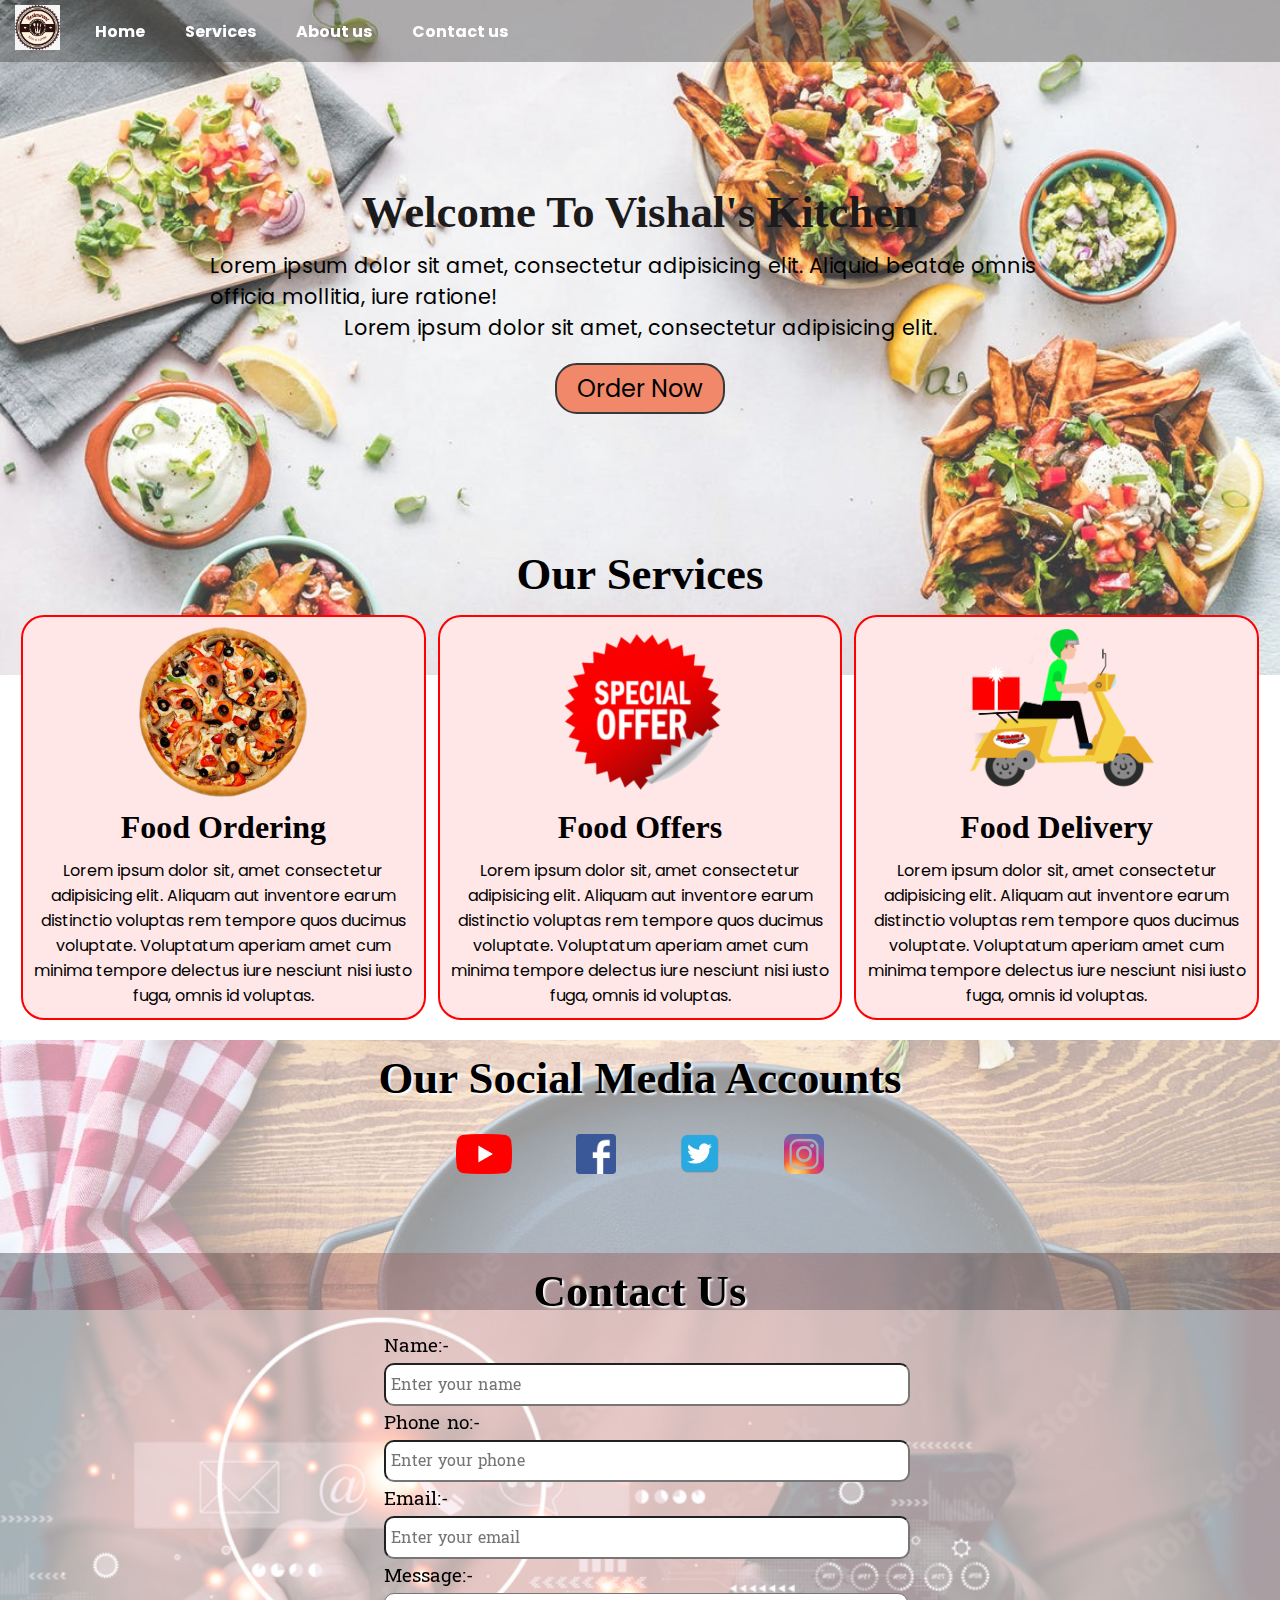
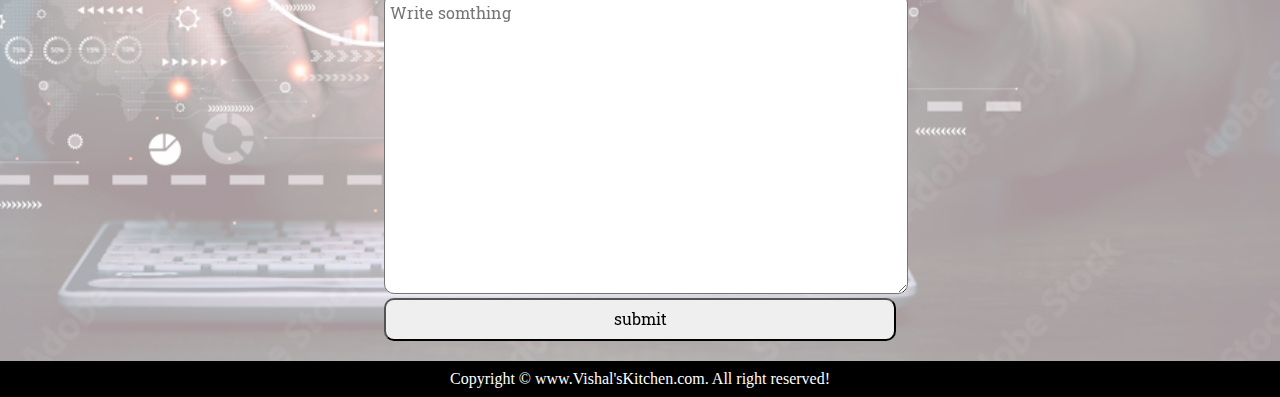
<file: index.html>
<!DOCTYPE html>
<html lang="en">

<head>
    <meta charset="UTF-8">
    <meta http-equiv="X-UA-Compatible" content="IE=edge">
    <meta name="viewport" content="width=device-width, initial-scale=1.0">
    <title>Vishal's Kitchen</title>
    <link rel="icon" href="/img/logo.jpg">
    <link rel="stylesheet" href="style.css">
    <link rel="preconnect" href="https://fonts.googleapis.com">
    <link rel="preconnect" href="https://fonts.gstatic.com" crossorigin>
    <link href="https://fonts.googleapis.com/css2?family=Battambang&family=Poppins:wght@300&display=swap"
        rel="stylesheet">
        <link rel="stylesheet" media="screen and (max-width:830px)" href="phone.css">
</head>

<body>
    <nav id="navbar">
        <div class="logo">
            <img src="/img/logo.jpg" alt="Vishal's Kitchen">
        </div>
        <ul>
            <li class="item"><a href="#home">Home</a></li>
            <li class="item"><a href="#services-container">Services</a></li>
            <li class="item"><a href="#client-section">About us</a></li>
            <li class="item"><a href="#contact">Contact us</a></li>
        </ul>
    </nav>

    <section id="home">
        <h1 class="h-primary">Welcome To Vishal's Kitchen</h1>
        <p>Lorem ipsum dolor sit amet, consectetur adipisicing elit. Aliquid beatae omnis officia mollitia, iure
            ratione!</p>
        <p>Lorem ipsum dolor sit amet, consectetur adipisicing elit. </p>
        <button class="btn">Order Now</button>
    </section>

    <section id="services-container">
        <h1 class="h-primary center">Our Services</h1>
        <div id="services">
            <div class="box">
                <img src="/img/pizza.png" alt="Pizza">
                <h2 class="h-secondary center">Food Ordering</h2>
                <p>Lorem ipsum dolor sit, amet consectetur adipisicing elit. Aliquam aut inventore earum distinctio
                    voluptas rem tempore quos ducimus voluptate. Voluptatum aperiam amet cum minima tempore delectus
                    iure nesciunt nisi iusto fuga, omnis id voluptas.</p>
            </div>

            <div class="box">
                <img src="/img/offer.png" alt="Pizza">
                <h2 class="h-secondary center">Food Offers</h2>
                <p>Lorem ipsum dolor sit, amet consectetur adipisicing elit. Aliquam aut inventore earum distinctio
                    voluptas rem tempore quos ducimus voluptate. Voluptatum aperiam amet cum minima tempore delectus
                    iure nesciunt nisi iusto fuga, omnis id voluptas.</p>
            </div>

            <div class="box">
                <img src="/img/delivery.png" alt="Pizza">
                <h2 class="h-secondary center">Food Delivery</h2>
                <p>Lorem ipsum dolor sit, amet consectetur adipisicing elit. Aliquam aut inventore earum distinctio
                    voluptas rem tempore quos ducimus voluptate. Voluptatum aperiam amet cum minima tempore delectus
                    iure nesciunt nisi iusto fuga, omnis id voluptas.</p>
            </div>
        </div>
    </section>

    <section id="client-section">
        <h1 class="h-primary1 center">Our Social Media Accounts</h1>
        <div id="client">
            <div class="client-item">
                <a href="https://www.youtube.com" target="_main"><img src="/img/youtube.png" alt="youtube"></a>
            </div>

            <div class="client-item">
                <a href="https://www.facebook.com" target="_main"><img src="/img/facebook.png" alt="facebook"></a>
            </div>

            <div class="client-item">
                <a href="https://www.twitter.com" target="_main"><img src="/img/twitter.png" alt="twitter"></a>
            </div>

            <div class="client-item">
                <a href="https://www.instagram.com" target="_main"><img src="/img/instagram.png" alt="instagram"></a>
            </div>

        </div>
    </section>

    <section id="contact">
        <h1 class="h-primary2 center">Contact Us</h1>
        <div id="contact-box">
            <form action="">
                <div class="form-group">
                    <label for="name">Name:-</label>
                    <input type="text" name="name" id="name" placeholder="Enter your name">
                </div>
                <div class="form-group">
                    <label for="phone">Phone no:-</label>
                    <input type="phone" name="phone" id="phone" placeholder="Enter your phone">
                </div>
                <div class="form-group">
                    <label for="email">Email:-</label>
                    <input type="email" name="email" id="email" placeholder="Enter your email">
                </div>
                <div class="form-group">
                    <label for="message">Message:-</label>
                    <textarea name="message" id="message" cols="10" rows="10" placeholder="Write somthing"></textarea>
                </div>
                <class class="submit">
                    <input type="submit" value="submit">
                </class>
            </form>
        </div>
    </section>
    <footer>
        <div class="center">
            Copyright &copy; www.Vishal'sKitchen.com. All right reserved!
        </div>
    </footer>
</body>

</html>
</file>
<file: phone.css>
html{
    scroll-behavior: smooth
}

/* Navigation */
#navbar {
    flex-direction: column;
}

#navbar ul li a {
    font-size: 0.7rem;
    padding: 0px 7px;
    padding-bottom:8px;
}

/* Home section */
#home {
    height: 0px;
    padding: 20px 20px;
}

#home::before {
    height: 390px;
}

#home p {
    display: flex;
    justify-content: center;
    align-items: center;
    font-size: 12px;
    text-align: center;
}

/* Services section */
#services {
    flex-direction: column;
}

#services .box p {
    font-size: 12px;
}

#services .box img {
    width: 172px;
}

/* Client section */
#client {
    flex-wrap: wrap;
}

#client img{
    width: 40px;
    padding: 0px 0px;
}

#client-section::before {
    height: 34%;
}

/* Contact us section */

#contact-box label {
    font-size: 14px;
}

#contact-box input, #contact-box textarea {
    font-size:10px ;
    padding: 2px 4px;
}

/* utility classes */

.h-primary {
    font-size: 20px;
}

.h-primary1 {
    font-size: 20px;
}

.h-primary2 {
    font-size: 25px;
}

.h-secondary {
    font-size: 20px;
}

.btn {
    font-size: 14px;
    padding: 4px 8px;
}
</file>
<file: style.css>
/*CSS Reset*/

* {
    margin: 0;
    padding: 0;
}

html {
    scroll-behavior: smooth
}

@import url('https://fonts.googleapis.com/css2?family=Battambang&family=Poppins:wght@300&display=swap');

/* Navigation Bar Logo and Image */


.logo img {
    height: 45px;
    margin: 5px 15px;
}

/*Navigation Bar List Styling*/
#navbar {
    position: sticky;
    top: 0px;
    display: flex;
    align-items: center;
    top: 0px;
    /* font-family: 'Battambang', cursive; */
    font-family: 'Poppins', sans-serif;
}

#navbar ul {
    display: flex;
}

#navbar::before {
    content: "";
    background-color: rgb(67, 67, 67);
    position: absolute;
    top: 0px;
    left: 0px;
    height: 100%;
    width: 100%;
    z-index: -1;
    opacity: 0.4;
}

#navbar ul li {

    list-style: none;
    font-size: 1 rem;
}

#navbar ul li a {
    color: rgb(255, 255, 255);
    display: block;
    padding: 5px 20px;
    border-radius: 20px;
    text-decoration: none;
    font-weight: bold;


}

#navbar ul li a:hover {
    color: black;
    background-color: white;
}

/*Home Section */
#home {
    margin: 10px;
    display: flex;
    flex-direction: column;
    padding: 3px 200px;
    height: 203px;
    align-items: center;
    justify-content: center;
    /* font-family: 'Battambang', cursive; */
}

#home::before {
    content: "";
    background: url("/img/bg1.jpeg") no-repeat center center/cover;
    position: absolute;
    top: 0px;
    left: 0px;
    height: 75%;
    width: 100%;
    z-index: -1;
    opacity: 0.8;
}

#home h1 {
    text-align: center;
    color: rgb(28, 26, 26);

}

#home p {
    font-size: 1.3rem;
    font-family: 'Poppins', sans-serif;
}

/* services section */
#services {
    display: flex;
    margin: 0px 15px;
}

#services .box {
    border: 2px solid red;
    justify-content: center;
    padding: 10px 8px;
    margin: 3px 6px;
    border-radius: 23px;
    background-color: rgb(255 231 231);
    margin-bottom: 20px;
}

#services .box img {
    height: 170px;
    margin: auto;
    display: block;
}

#services .box p {
    text-align: center;
    font-family: 'Poppins', sans-serif;
}

/*Client Section*/

#client-section {
    height: 0px;

}

#client-section::before {
    content: "";
    position: absolute;
    background: url("/img/bg2.jpeg") no-repeat center center/cover;
    width: 100%;
    height: 30%;
    opacity: 0.4;
    z-index: -1;
}

#client {
    display: flex;
    justify-content: center;
    align-items: center;
}

.client-item {
    padding: 18px 32px;
}

#client img {
    height: 40px;
}

/*Contact Section*/
#contact {
    position: relative;

}

#contact::before {
    content: "";
    position: absolute;
    background: url("/img/contact.jpg") no-repeat center center/cover;
    height: 100%;
    width: 100%;
    z-index: -1;
    opacity: 0.4;
}

#contact-box {
    display: flex;
    justify-content: center;
    align-items: center;
    padding-bottom: 20px;
}

#contact-box input,
#contact-box textarea {
    width: 100%;
    padding: 0.3rem;
    border-radius: 10px;
    font-size: 1rem;
    font-family: 'Battambang', cursive;
    cursor: pointer;
}

#contact-box form {
    width: 40%;
}

#contact-box label {
    font-size: 1.2rem;
    font-family: 'Battambang', cursive;
    ;
}

footer {
    background-color: black;
    color: white;
    padding: 9px 20px;
}

/*Utility Classes*/

.h-primary {
    display: flex;
    margin-top: 255px;
    font-size: 2.8rem;
    padding: 12px;
    justify-content: center;
}

.h-primary1 {
    display: flex;
    font-size: 2.8rem;
    padding: 12px;
    justify-content: center;
    text-shadow: 2px 2px 2px white;
    /* border: 2px solid red;
    background-color: rgb(65, 205, 205); */
}

.h-primary2 {
    display: flex;
    font-size: 2.8rem;
    margin-top: 213px;
    padding: 12px;
    justify-content: center;
    text-shadow: 2px 2px 2px white;
    /* border: 2px solid red;
    background-color: rgb(65, 205, 205); */
}

.h-secondary {
    font-size: 2rem;
    padding: 12px;
}

.btn {
    font-family: 'Poppins', sans-serif;
    padding: 6px 20px;
    border: 2px solid rgb(57, 56, 56);
    background-color: rgb(241 136 106);
    margin: 20px;
    border-radius: 22px;
    font-size: 1.5rem;
    cursor: pointer;
}

.center {
    text-align: center;
}
</file>
